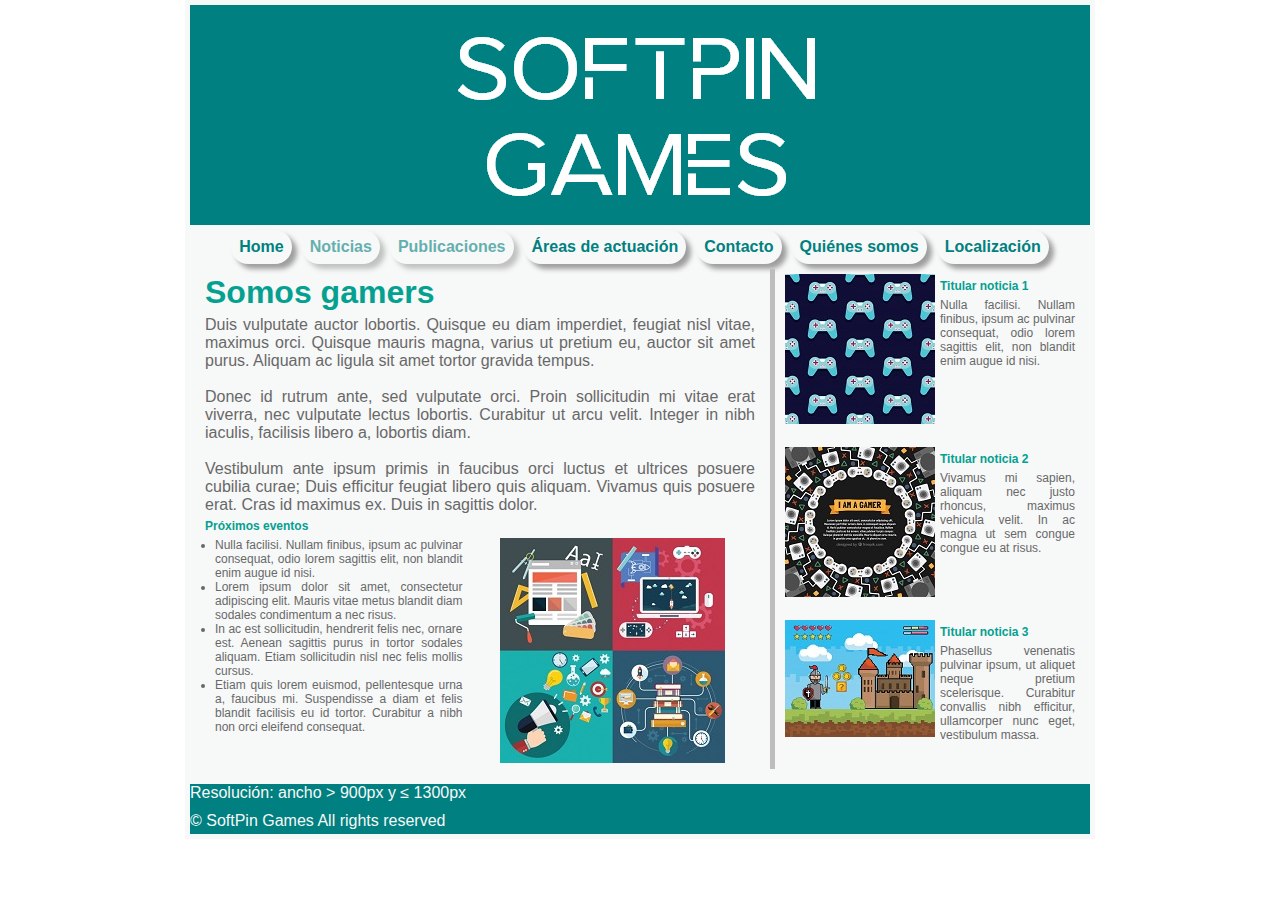
<file: index.html>
<!DOCTYPE html>
<html lang="es">

<script type="text/javascript" src="scripts/includeHTML.js">
</script>

<head>
	<meta charset="UTF-8">
	<meta name="viewport" content="width=device-width, initial-scale=1.0">
	<meta name="description" content="Web de SoftPin Games" />
	<title>SoftPin Games</title>
	<link rel="stylesheet" type="text/css" href="css/estilos.css">
</head>

<body>
	<div id="contenedor" class="contenedor">
		<header title="Cabecera" class="main-header">
			<!-- Cabecera de la página -->
		</header>

		<!-- Menú de la página -->
		<div w3-include-html="menuDesplegable.html"></div>

		<section>
			<!-- Contenido principal -->
			<header title="Cabecera de Home">
				<h1 class="titulo">Somos gamers</h1>
			</header>

			<article title="Somos gamers">
				<div class="lipsum">
					<p>
						Duis vulputate auctor lobortis. Quisque eu diam imperdiet, feugiat nisl vitae, maximus orci.
						Quisque mauris magna, varius ut pretium eu, auctor sit amet purus. Aliquam ac ligula sit amet
						tortor gravida tempus.
					</p>
					<br>
					<p>
						Donec id rutrum ante, sed vulputate orci. Proin sollicitudin mi vitae
						erat viverra, nec vulputate lectus lobortis. Curabitur ut arcu velit. Integer in nibh iaculis,
						facilisis libero a, lobortis diam.
					</p>
					<br>
					<p>
						Vestibulum ante ipsum primis in faucibus orci luctus et
						ultrices posuere cubilia curae; Duis efficitur feugiat libero quis aliquam. Vivamus quis posuere
						erat. Cras id maximus ex. Duis in sagittis dolor.
					</p>
				</div>
			</article>

			<footer title="Pie de 'section'">
				<h1 class="titulo txtminus">Próximos eventos</h1>
				<div class="izquierda lipsum txtminus">
					<li>
						Nulla facilisi. Nullam finibus, ipsum ac pulvinar consequat, odio lorem
						sagittis elit, non blandit enim augue id nisi.
					</li>
					<li>
						Lorem ipsum dolor sit amet, consectetur adipiscing elit.
						Mauris vitae metus blandit diam sodales condimentum a nec risus.
					</li>
					<li>
						In ac est sollicitudin, hendrerit felis nec, ornare est.
						Aenean sagittis purus in tortor sodales aliquam.
						Etiam sollicitudin nisl nec felis mollis cursus.
					</li>
					<li>
						Etiam quis lorem euismod, pellentesque urna a, faucibus mi.
						Suspendisse a diam et felis blandit facilisis eu id tortor.
						Curabitur a nibh non orci eleifend consequat.
					</li>
				</div>

				<div class="imgderecha">
					<img src="imagenes/business_225x225.jpg" alt="Joystick">
				</div>
			</footer>

		</section>

		<aside title="Lateral">
			<div class="unidos">
				<div class="izquierda">
					<img src="imagenes/gamepad_150x150.jpg" alt="Gamepad">
				</div>

				<div class="derecha">
					<h2 class="titulo txtminus">Titular noticia 1</h2>
					<p class="lipsum txtminus">Nulla facilisi. Nullam finibus, ipsum ac pulvinar consequat, odio lorem
						sagittis elit, non blandit enim augue id nisi.</p>
				</div>
			</div>

			<div class="unidos">
				<div class="izquierda">
					<img src="imagenes/gamer_150x150.jpg" alt="I am a gamer">
				</div>

				<div class="derecha">
					<h2 class="titulo txtminus">Titular noticia 2</h2>
					<p class="lipsum txtminus">Vivamus mi sapien, aliquam nec justo rhoncus, maximus vehicula velit. In
						ac magna ut sem congue congue eu at risus.</p>
				</div>
			</div>

			<div class="unidos">
				<div class="izquierda">
					<img src="imagenes/sir_castle_150x150.jpg" alt="Sir Castle">
				</div>

				<div class="derecha">
					<h2 class="titulo txtminus">Titular noticia 3</h2>
					<p class="lipsum txtminus">Phasellus venenatis pulvinar ipsum, ut aliquet neque pretium scelerisque.
						Curabitur convallis nibh efficitur, ullamcorper nunc eget, vestibulum massa.</p>
				</div>
			</div>
		</aside>

		<!-- Pie de la página -->
		<div w3-include-html="piePagina.html"></div>
	</div>

	<!-- Script para incluir los elementos comunes a todas las páginas -->
	<script>
		includeHTML();
	</script>
</body>

</html>
</file>
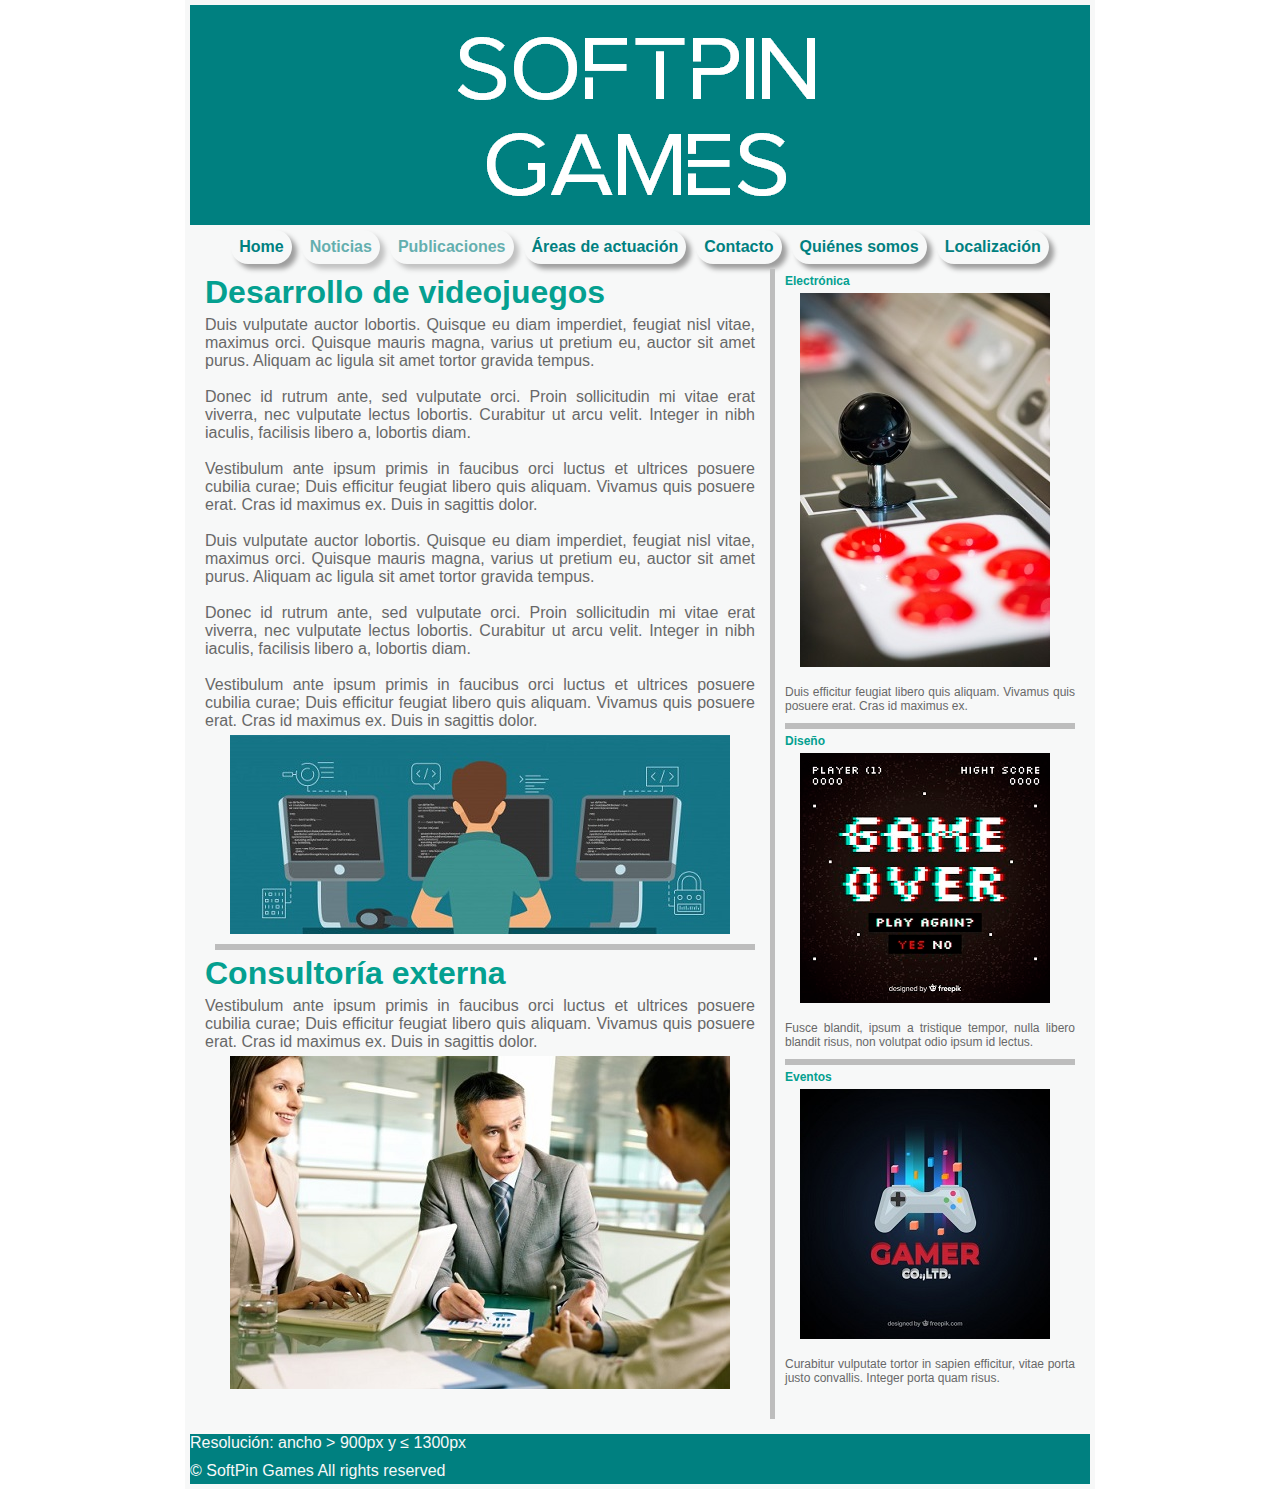
<file: areas.html>
<!DOCTYPE html>
<html lang="es">

<script type="text/javascript" src="scripts/includeHTML.js">
</script>

<head>
	<meta charset="UTF-8">
	<meta name="viewport" content="width=device-width, initial-scale=1.0">
	<meta name="description" content="Areas de actuación y competencia de SoftPin Games" />
	<title>Areas de actuación</title>
	<link rel="stylesheet" type="text/css" href="css/estilos.css">
</head>

<body>
	<div id="contenedor" class="contenedor">
		<header title="Cabecera" class="main-header">
			<!-- Cabecera de la página -->
		</header>

		<!-- Menú de la página -->
		<div w3-include-html="menuDesplegable.html"></div>

		<section>
			<!-- Contenido principal -->
			<a name="desarrollo"></a>
			<header name="desarrollo" title="Desarrollo de videojuegos">
				<h1 class="titulo">Desarrollo de videojuegos</h1>
			</header>

			<article title="Desarrollo">
				<div class="lipsum">
					<p>
						Duis vulputate auctor lobortis. Quisque eu diam imperdiet, feugiat nisl vitae, maximus orci.
						Quisque mauris magna, varius ut pretium eu, auctor sit amet purus. Aliquam ac ligula sit amet
						tortor gravida tempus.
					</p>
					<br>
					<p>
						Donec id rutrum ante, sed vulputate orci. Proin sollicitudin mi vitae
						erat viverra, nec vulputate lectus lobortis. Curabitur ut arcu velit. Integer in nibh iaculis,
						facilisis libero a, lobortis diam.
					</p>
					<br>
					<p>
						Vestibulum ante ipsum primis in faucibus orci luctus et
						ultrices posuere cubilia curae; Duis efficitur feugiat libero quis aliquam. Vivamus quis posuere
						erat. Cras id maximus ex. Duis in sagittis dolor.
					</p>
					<br>
					<p>
						Duis vulputate auctor lobortis. Quisque eu diam imperdiet, feugiat nisl vitae, maximus orci.
						Quisque mauris magna, varius ut pretium eu, auctor sit amet purus. Aliquam ac ligula sit amet
						tortor gravida tempus.
					</p>
					<br>
					<p>
						Donec id rutrum ante, sed vulputate orci. Proin sollicitudin mi vitae
						erat viverra, nec vulputate lectus lobortis. Curabitur ut arcu velit. Integer in nibh iaculis,
						facilisis libero a, lobortis diam.
					</p>
					<br>
					<p>
						Vestibulum ante ipsum primis in faucibus orci luctus et
						ultrices posuere cubilia curae; Duis efficitur feugiat libero quis aliquam. Vivamus quis posuere
						erat. Cras id maximus ex. Duis in sagittis dolor.
					</p>
				</div>
			</article>

			<footer title="Pie de 'section'">
				<img class="centrado" src="imagenes/developer_500x199.jpg" alt="Desarrollo">
				<hr>
			</footer>

			<a name="consultoria"></a>
			<header name="consultoria" title="Consultoría externa">
				<h1 class="titulo">Consultoría externa</h1>
			</header>

			<article title="Consultoría">
				<div class="lipsum">
					<p>
						Vestibulum ante ipsum primis in faucibus orci luctus et
						ultrices posuere cubilia curae; Duis efficitur feugiat libero quis aliquam. Vivamus quis posuere
						erat. Cras id maximus ex. Duis in sagittis dolor.
					</p>
				</div>
			</article>

			<footer title="Pie de consultoría">
				<img class="centrado" src="imagenes/staff_500x333.jpg" alt="Joystick">
			</footer>
		</section>

		<aside class="asidelong" title="Lateral">
			<!-- información menos relevante de la página -->
			<div>
				<h1 class="titulo margen txtminus">Electrónica</h1>
				<img class="centrado" src="imagenes/joystick_250x374.jpg" alt="Joystick">
				<br>
				<p class="lipsum txtminus margen">
					Duis efficitur feugiat libero quis aliquam. Vivamus quis posuere
					erat. Cras id maximus ex.
				</p>
				<hr>
			</div>
			<div>
				<h1 class="titulo margen txtminus">Diseño</h1>
				<img class="centrado" src="imagenes/glitch_250x250.jpg" alt="Glitch screen">
				<br>
				<p class="lipsum txtminus margen">
					Fusce blandit, ipsum a tristique tempor, nulla libero blandit risus, non volutpat odio ipsum id
					lectus.
				</p>
				<hr>
			</div>
			<div>
				<h1 class="titulo margen txtminus">Eventos</h1>
				<img class="centrado" src="imagenes/gamer_logo_250x250.jpg" alt="Gamer logo">
				<br>
				<p class="lipsum txtminus margen">
					Curabitur vulputate tortor in sapien efficitur, vitae porta justo convallis. Integer porta quam
					risus.
				</p>
			</div>
		</aside>

		<!-- Pie de la página -->
		<div w3-include-html="piePagina.html"></div>
	</div>

	<!-- Script para incluir los elementos comunes a todas las páginas -->
	<script>
		includeHTML();
	</script>
</body>

</html>
</file>
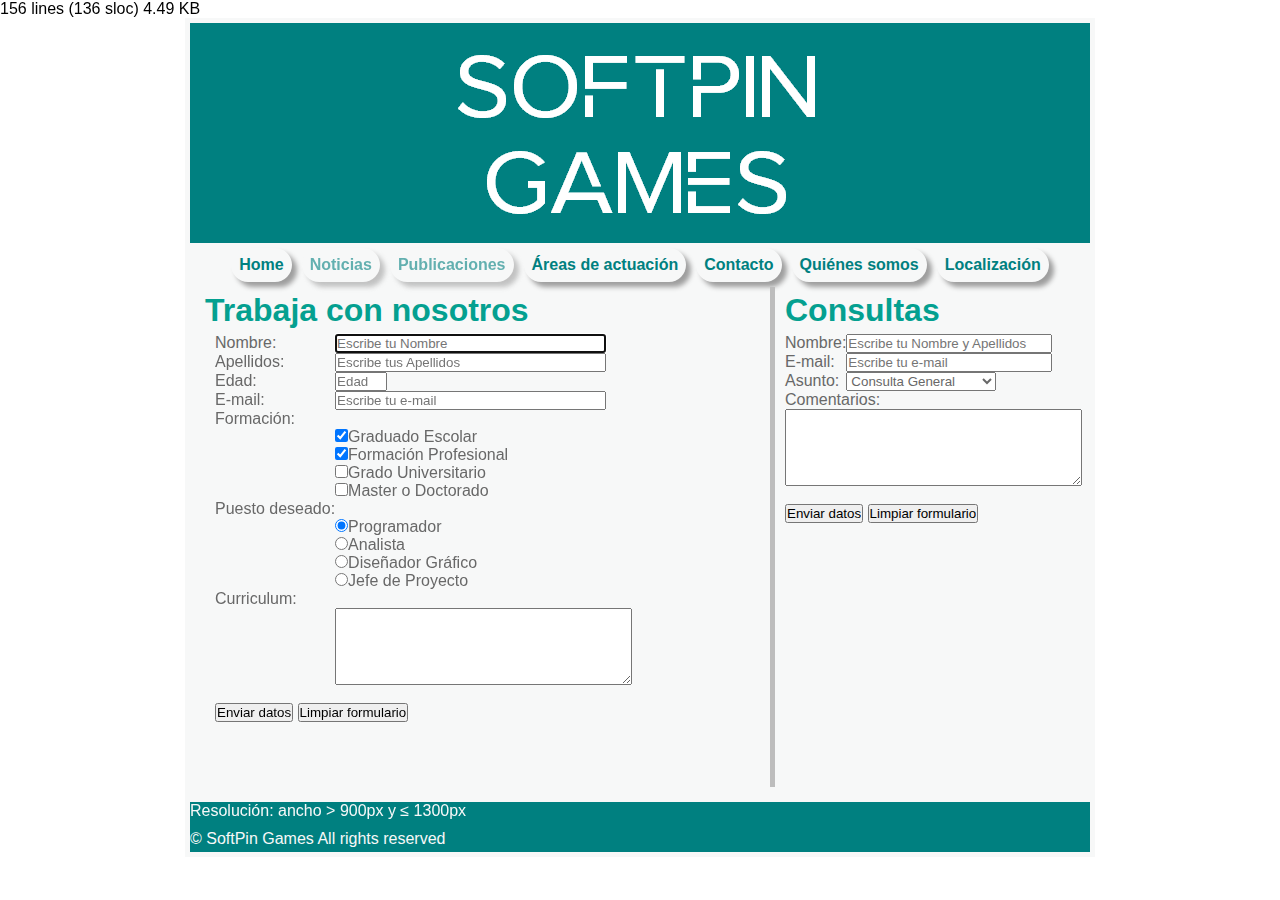
<file: contacto.html>
156 lines (136 sloc) 4.49 KB
<!DOCTYPE html>
<html lang="es">

<script type="text/javascript" src="scripts/includeHTML.js">
</script>

<head>
	<meta charset="UTF-8">
	<meta name="viewport" content="width=device-width, initial-scale=1.0">
	<meta name="description" content="Contacto con SoftPin Games" />
	<title>Contacto</title>
	<link rel="stylesheet" type="text/css" href="css/estilos.css">
</head>

<body>
	<div id="contenedor" class="contenedor">
		<header title="Cabecera" class="main-header">
			<!-- Cabecera de la página -->
		</header>

		<!-- Menú de la página -->
		<div w3-include-html="menuDesplegable.html"></div>

		<section>
			<!-- Contenido principal -->

			<a name="trabajo"></a>
			<header title="Trabajo">
				<h1 class="titulo">Trabaja con nosotros</h1>
			</header>

			<article title="Formulario de trabajo">
				<form>
					<div class="formulario">
						<p>
							<label for="nombre">Nombre: </label>
							<input type="text" name="nombre" placeholder="Escribe tu Nombre" size="35" required
								autofocus />
						</p>
						<p>
							<label for="apellidos">Apellidos: </label>
							<input type="text" name="apellidos" placeholder="Escribe tus Apellidos" size="35"
								required />
						</p>
						<p>
							<label for="edadNumber">Edad: </label>
							<input type="number" min="16" max="65" step="1" name="edadNumber" placeholder="Edad"
								required />
						</p>
						<p>
							<label for="email">E-mail: </label>
							<input type="email" name="email" placeholder="Escribe tu e-mail" size="35" required />
						</p>
						<p>
							<label for="formacion">Formación:</label>
							<br>
							<input type="checkbox" name="formacion" value="GE" checked required />Graduado
							Escolar
							<br>
							<input type="checkbox" name="formacion" value="FP" checked />Formación
							Profesional
							<br>
							<input type="checkbox" name="formacion" value="GU" />Grado
							Universitario
							<br>
							<input type="checkbox" name="formacion" value="MD" />Master o Doctorado
						</p>
						<p>
							<label for="puesto">Puesto deseado: </label>
							<br />
							<input type="radio" name="puesto" value="P" checked />Programador<br />
							<input type="radio" name="puesto" value="A" />Analista<br />
							<input type="radio" name="puesto" value="D" />Diseñador Gráfico<br />
							<input type="radio" name="puesto" value="J" />Jefe de Proyecto<br />
						</p>
						<p>
							<label for="curriculum">Curriculum: </label>
							<br />
							<textarea rows="5" cols="35" name="comentarios"></textarea>
						</p>
					</div>

					<p>
						<br>
						<!-- Incluimos un boton de "submit" y otro de "reset". 
						 El primero sirve para enviar los datos del formulario y el segundo para limpiarlo-->
						<input type="submit" value="Enviar datos" />
						<input type="reset" value="Limpiar formulario" />
					</p>
				</form>
			</article>

			<footer title="Enviar">

			</footer>

		</section>

		<aside title="Lateral">

			<a name="consultas"></a>
			<header title="Consultas">
				<h1 class="titulo margen">Consultas</h1>
			</header>

			<!-- Creamos un formulario con los siguiente campos: nombre, e-mail, asunto y caja de comentarios -->
			<form>
				<div class="formulario">
					<p>
						<label for="nombre">Nombre: </label>
						<input type="text" name="nombre" placeholder="Escribe tu Nombre y Apellidos" size="35" required
							autofocus />
					</p>
					<p>
						<label for="email">E-mail: </label>
						<input type="email" name="email" placeholder="Escribe tu e-mail" size="35" required />
					</p>
					<p>
						<label for="asunto">Asunto: </label>
						<select name="asunto">
							<option value="consulta" selected>Consulta General</option>
							<option value="soporte">Soporte Técnico</option>
							<option value="novedades">Nuevos lanzamientos</option>
							<option value="otros">Otros</option>
						</select>
					</p>
				</div>

				<p>
					<label for="comentarios">Comentarios: </label>
					<br />
					<textarea rows="5" cols="35" name="comentarios"></textarea>
				</p>

				<p>
					<br>
					<!-- Incluimos un boton de "submit" y otro de "reset". 
						 El primero sirve para enviar los datos del formulario y el segundo para limpiarlo-->
					<input type="submit" value="Enviar datos" />
					<input type="reset" value="Limpiar formulario" />
				</p>
			</form>

		</aside>

		<!-- Pie de la página -->
		<div w3-include-html="piePagina.html"></div>
	</div>

	<!-- Script para incluir los elementos comunes a todas las páginas -->
	<script>
		includeHTML();
	</script>
</body>

</html>
</file>
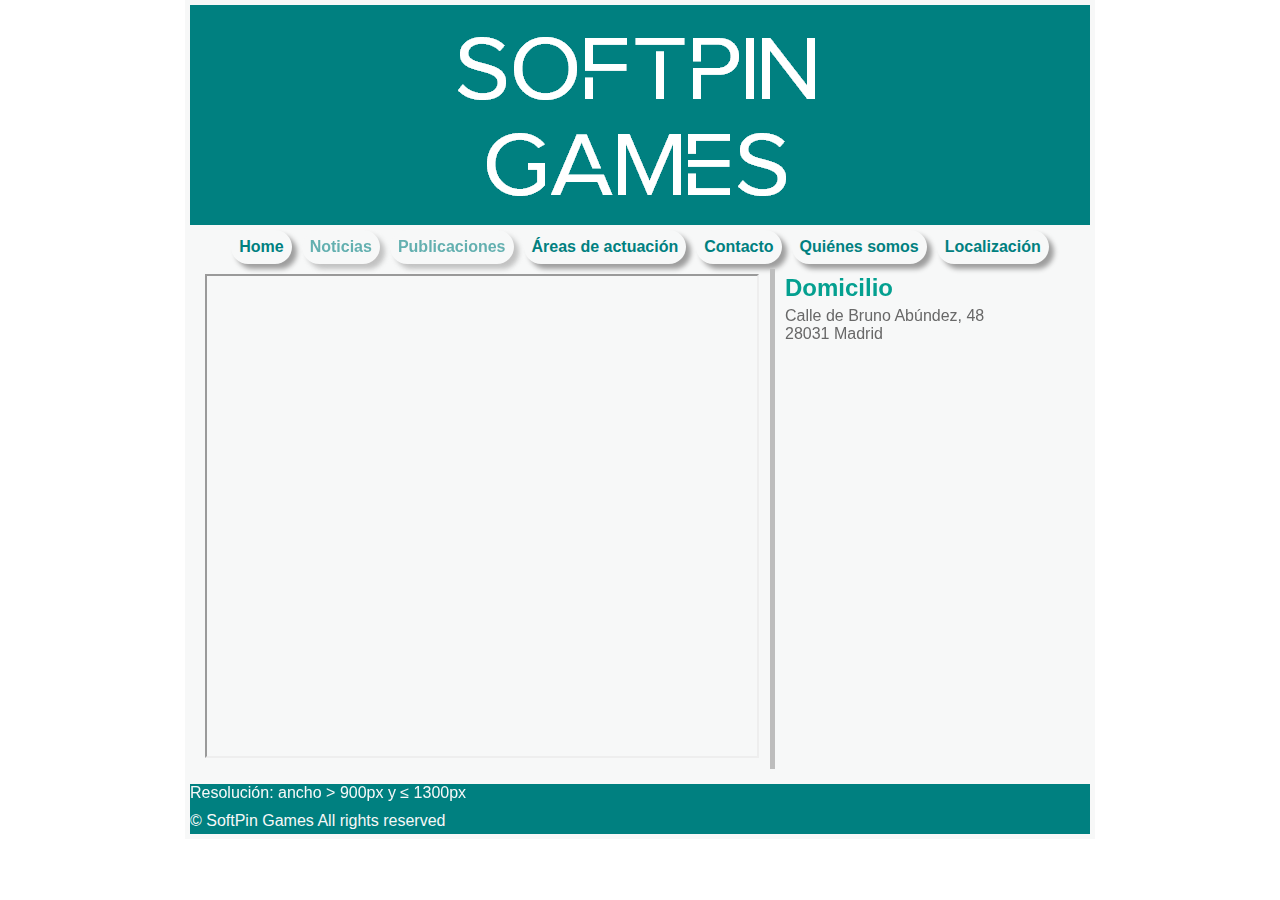
<file: localizacion.html>
<!DOCTYPE html>
<html lang="es">

<script type="text/javascript" src="scripts/includeHTML.js">
</script>

<head>
    <meta charset="UTF-8">
    <meta http-equiv="X-UA-Compatible" content="IE=edge">
    <meta name="viewport" content="width=device-width, initial-scale=1.0">
    <title>Localización</title>
    <link rel="stylesheet" type="text/css" href="css/estilos.css">
</head>

<body>
    <div class="contenedor">
        <header title="Cabecera" class="main-header">
            <!-- Cabecera de la página-->
        </header>

        <!-- Menú de la página -->
        <div w3-include-html="menuDesplegable.html"></div>

        <section>
            <!-- Enlace a Google Maps -->
            <iframe class="mapa"
                src="https://www.google.com/maps/d/u/0/embed?mid=1cn-2RiNUUJweyVJnEGOkjmQsFBg5Daop"></iframe>
        </section>

        <aside title="Domicilio">
            <div class="margen">
                <h2 class="titulo">Domicilio</h2>
                <p class="lipsum">Calle de Bruno Abúndez, 48</p>
                <p class="lipsum">28031 Madrid</p>
            </div>
        </aside>

        <!-- Pie de la página -->
        <div w3-include-html="piePagina.html"></div>
    </div>

    <!-- Script para incluir los elementos comunes a todas las páginas -->
    <script>
        includeHTML();
    </script>
</body>

</html>
</file>
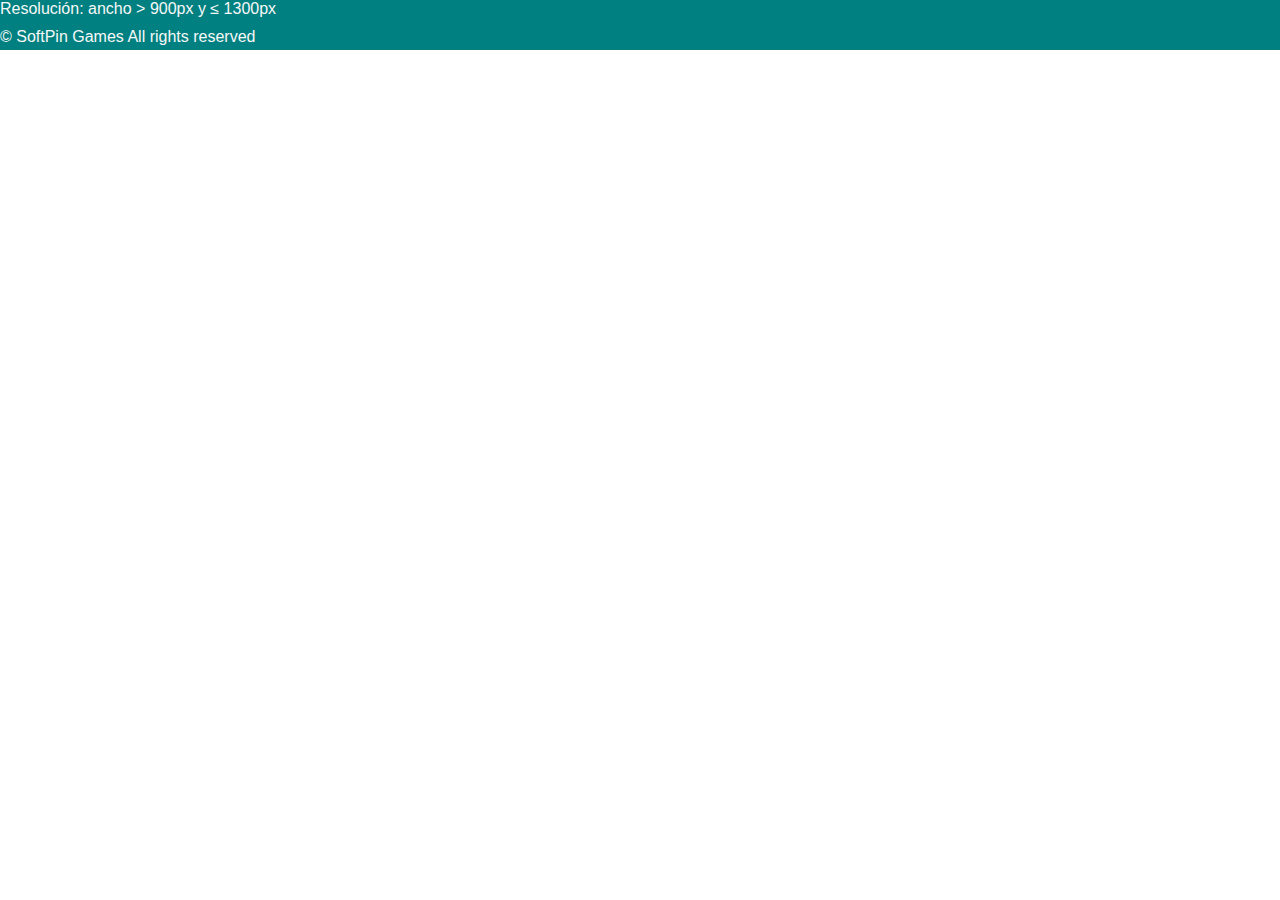
<file: piePagina.html>
<!DOCTYPE html>
<html lang="es">

<head>
    <meta charset="UTF-8">
	<meta name="viewport" content="width=device-width, initial-scale=1.0">
	<meta name="description" content="Pie de página compartido en web de SoftPin"/>
    <title>Pie de página</title>
    <link rel="stylesheet" type="text/css" href="css/estilos.css">
    <base target="_self">
</head>

<body>
    <!-- Pie de la página -->
    <footer title="Pie de página" class="main-footer">
        <!-- Se mostrará el mensaje de la clase que este activa (atributo "display" distinto de "none")-->
        <p class="res1300">Resolución: ancho &gt; 1300px</p>
        <p class="res900">Resolución: ancho &gt; 900px y &le; 1300px</p>
        <p class="res768x1024">Resolución: ancho &le; 768px y alto &le; 1024px</p>
        <p class="res1024x768">Resolución: ancho &le; 1024px y alto &le; 768px</p>
        <p class="res320x480">Resolución: ancho &le; 320px y alto &le; 480px</p>
        <p class="res480x320">Resolución: ancho &le; 480px y alto &le; 320px</p>
        <p class="abajo">&copy; SoftPin Games All rights reserved</p>
    </footer>
</body>

</html>
</file>
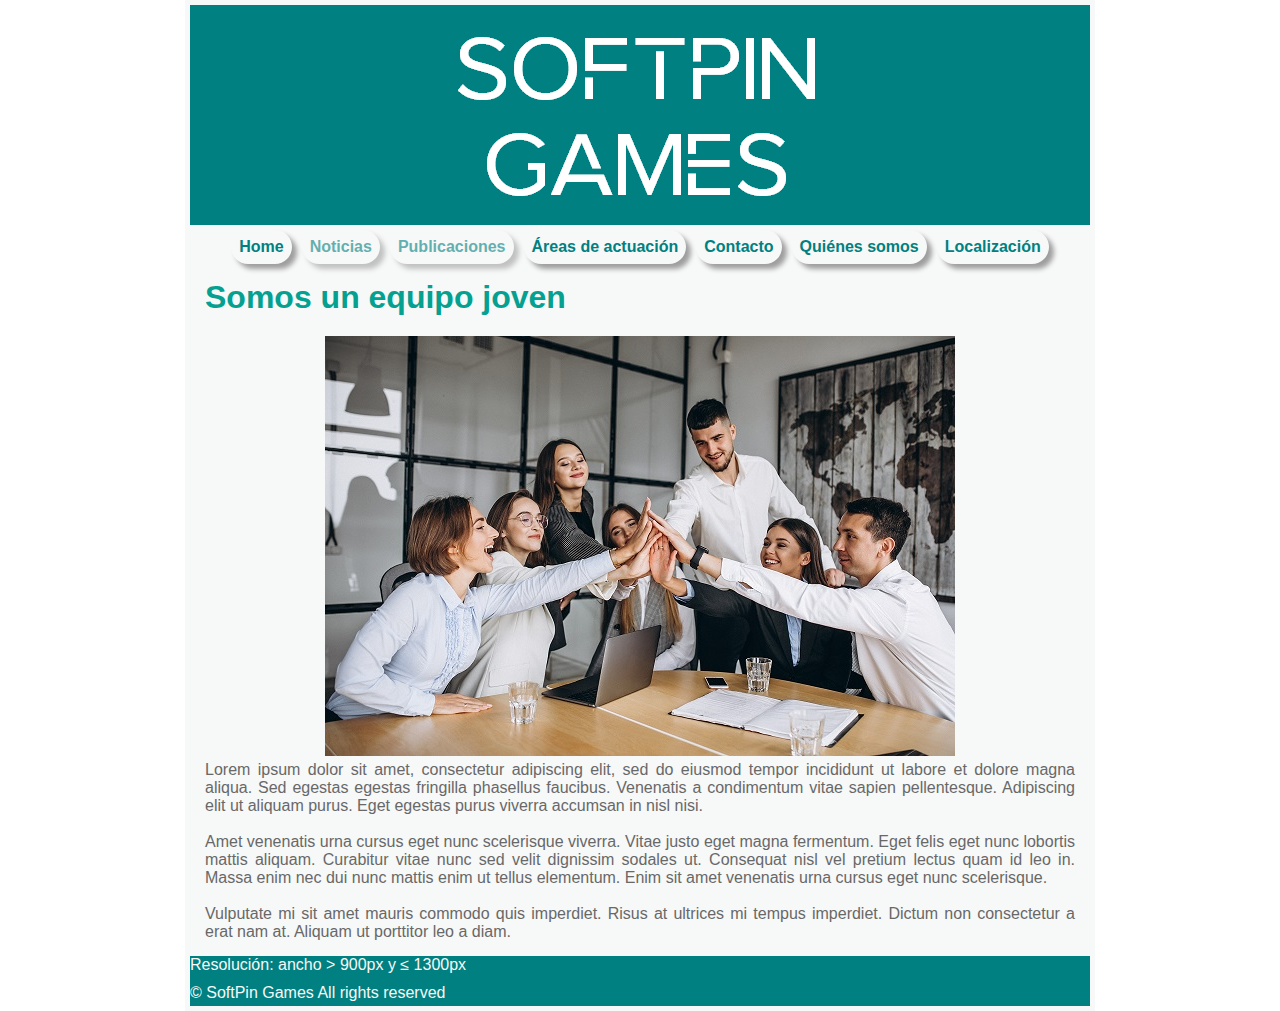
<file: quienes.html>
<!DOCTYPE html>
<html lang="es">

<script type="text/javascript" src="scripts/includeHTML.js">
</script>

<head>
    <meta charset="UTF-8">
    <meta name="viewport" content="width=device-width, initial-scale=1.0">
    <meta name="description" content="Quienes somos" />
    <title>Quienes somos</title>
    <link rel="stylesheet" type="text/css" href="css/estilos.css">
</head>

<body>
    <div id="contenedor" class="contenedor">
        <header title="Cabecera" class="main-header">
            <!-- Cabecera de la página-->
        </header>

        <!-- Menú de la página -->
        <div w3-include-html="menuDesplegable.html"></div>

        <div class="parrafo">
            <!-- Contenido principal -->
            <h1 class="titulo">Somos un equipo joven</h1>
        </div>

        <div>
            <img class="centrado" src="imagenes/equipo_oficina_630x420.jpg" alt="Somos un equipo joven">
        </div>

        <div class="parrafo lipsum">
            <p>
                Lorem ipsum dolor sit amet, consectetur adipiscing elit, sed do eiusmod tempor incididunt ut
                labore et dolore magna aliqua. Sed egestas egestas fringilla phasellus faucibus.
                Venenatis a condimentum vitae sapien pellentesque. Adipiscing elit ut aliquam purus.
                Eget egestas purus viverra accumsan in nisl nisi.
            </p>
            <br>
            <p>
                Amet venenatis urna cursus eget nunc scelerisque viverra. Vitae justo eget magna fermentum.
                Eget felis eget nunc lobortis mattis aliquam. Curabitur vitae nunc sed velit dignissim sodales
                ut.
                Consequat nisl vel pretium lectus quam id leo in. Massa enim nec dui nunc mattis enim ut tellus
                elementum.
                Enim sit amet venenatis urna cursus eget nunc scelerisque.
            </p>
            <br>
            <p>
                Vulputate mi sit amet mauris commodo quis imperdiet. Risus at ultrices mi tempus imperdiet.
                Dictum non consectetur a erat nam at. Aliquam ut porttitor leo a diam.
            </p>
        </div>

        <!-- Pie de la página -->
        <div w3-include-html="piePagina.html"></div>
    </div>

    <!-- Script para incluir los elementos comunes a todas las páginas -->
    <script>
        includeHTML();
    </script>
</body>

</html>
</file>
<file: css/estilos.css>
/* Este fichero CSS contiene los estilos para los selectores de 
   la web, a excepción de los menús que están en un fichero
   separado.
 */

/* 
    Importamos el esquema de colores de la página web 
 */
@import "colores.css";

/*
	 Selector para el contenedor de las páginas web
  */
.contenedor {
	margin-left: auto;
	margin-right: auto;
	width: 900px;
	/* Color de fondo */
	background-color: var(--light-bg-color);
	padding: 5px;
}

/*
	 Selector para la cabecera
  */
.main-header {
	height: 220px;
	background-color: var(--dark-bg-color);
	/* Color de texto */
	color: var(--text-primary-color);
	overflow: hidden;
	background-image: url("../imagenes/SoftPin\ 400x220.png");
	background-repeat: no-repeat;
	background-position: center;
}

section {
	width: 550px;
	float: left;
	min-height: 500px;
	margin-left: 15px;
	margin-bottom: 15px;
}

/*
	 Selector para las zonas laterales de la web
  */
aside,
.asidelong {
	margin-right: 15px;
	margin-left: 15px;
	width: 300px;
	float: right;
	min-height: 500px;
	margin-bottom: 15px;
	/* color para la barra lateral */
	border-left: thick solid var(--divider-color);
}

.asidelong {
	height: 1150px;
}

.main-footer {
	clear: both;
	/* width: 900px; */
	height: 50px;
	background-color: var(--dark-bg-color);
	color: var(--text-primary-color);
}

/*
	 Selector para los textos lorem ipsum
  */
.lipsum {
	color: var(--secondary-text-color);
	text-align: justify;
}

.txtminus {
	font-size: 12px;
}

.titulo {
	color: var(--default-bg-color);
	margin-top: 5px;
	margin-bottom: 5px;
}

/*
	 Selector para parrafos en pantalla completa
	 (sin "aside")
  */
.parrafo {
	height: fit-content;
	float: none;
	display: table;
	width: content-box;
	margin-left: 15px;
	margin-right: 15px;
	margin-bottom: 15px;
	margin-top: 5px;
}

.centrado {
	display: block;
	margin-left: auto;
	margin-right: auto;
	margin-top: 5px;
}

/*
	 Selector para insertar "Google Maps"
  */
.mapa {
	display: block;
	margin-left: auto;
	margin-right: auto;
	margin-top: 5px;
	width: 550px;
	height: 480px;
}

/*
	 Selector para agrupar imagen y texto
  */
.unidos {
	display: inline-block;
	margin-top: 5px;
	margin-bottom: 10px;
}

/* 
	 Selector para colocar imagen y texto juntos
  */
.derecha,
.izquierda {
	width: 45%;
	position: relative;
	margin-top: 0px;
	margin-left: 10px;
}

.derecha {
	float: right;
}

.izquierda {
	float: left;
}

/*
	 Selector para mostrar mensaje de copyright en pie de página
  */
.abajo {
	position: relative;
	bottom: -10px;
}

/*
	 Selector para dar un margen a los textos
  */
.margen {
	margin-left: 10px;
}

.imgderecha {
	float: right;
	width: 50%;
	margin-right: -20px;
}

/*
	 Selector para dar formato a barras horizontales
  */
hr {
	margin-top: 10px;
	margin-left: 10px;
	border: 3px solid var(--divider-color);
}

/*
	 Selectores para formularios, etiquetas y campos 
	 de entrada
  */
form {
	margin-left: 10px;
	color: var(--secondary-text-color);
}

form input[type=text],
form input[type=email] {
	width: 100%;
}

form select,
form textarea {
	color: var(--secondary-text-color);
}

.formulario {
	display: table;
}

.formulario>p {
	display: table-row;
}

.formulario>p>label {
	display: table-cell;
}

.formulario>p>input {
	display: table-cell;
}

.formulario>p>textarea {
	display: table-cell;
}

/* 
	 A continuación hacemos las adaptaciones necesarias para hacer 
	 un diseño de página web adaptable a dispositivos de distinta 
	 resolución.
	 
	 Siguiendo el "Requerimiento 3" de la Actividad 1, se intenta
	 adaptar el diseño para los siguientes casos:
	 
	 - Adaptación para ancho variable de monitores de más de 1300px de ancho.
	 - Adaptación de ancho fijo de resoluciones de 900 a 1300px de ancho.
	 - Adaptación optimizada para verse en un iPad en posición vertical. (768 x 1024)
	 - Adaptación optimizada para verse en un iPad en posición horizontal. (1024 x 768)
	 - Adaptación optimizada para verse en un iPhone posición vertical (320 x 480)
	 - Adaptación optimizada para verse en un iPhone posición horizontal (480 x 320)
  */

/*
	 Estos selectores harán posible mostrar en el pie de página la
	 resolución que se está usando en ese momento.
   */
.res1300,
.res900,
.res768x1024,
.res1024x768,
.res320x480,
.res480x320 {
	display: none;
}

/* 
	 - Adaptación para ancho variable de monitores de más de 1300px de ancho.
  */
@media screen and (min-width: 1300px) {
	.contenedor {
		width: 1100px;
	}

	section {
		width: 700px;
	}

	.parrafo {
		width: 1040px;
	}

	aside,
	.asidelong {
		width: 350px;
	}

	.imgderecha {
		margin-right: -60px;
	}

	.mapa {
		width: 650px;
	}

	.res1300 {
		display: inline;
	}
}

/* 
	 - Adaptación de ancho fijo de resoluciones de 900 a 1300px de ancho.
  */
@media screen and (min-width: 900px) and (max-width: 1300px) {

	form input[type=text],
	form input[type=email] {
		width: 90%;
	}

	.res900 {
		display: inline;
	}
}

/* 
	 - Adaptación optimizada para verse en un iPad en posición vertical. (768 x 1024)
  */
@media screen and (max-width: 768px) and (max-height: 1024px) and (orientation: portrait) {
	.contenedor {
		width: auto;
	}

	section {
		width: auto;
	}

	.parrafo {
		width: fit-content;
	}

	aside,
	.asidelong {
		width: auto;
		float: none;
		display: table;
		border-left: none;
	}

	.imgderecha {
		margin-right: -30px;
	}

	.mapa {
		width: auto;
		height: available;
		display: table;
	}

	form input[type=text],
	form input[type=email] {
		width: 80%;
	}

	.res768x1024 {
		display: inline;
	}
}

/* 
	 - Adaptación optimizada para verse en un iPad en posición horizontal. (1024 x 768)
  */
@media screen and (max-width: 1024px) and (max-height: 768px) and (orientation: landscape) {
	.contenedor {
		width: auto;
	}

	section {
		width: auto;
	}

	.parrafo {
		width: fit-content;
	}

	aside,
	.asidelong {
		width: auto;
		float: none;
		display: table;
		border-left: none;
	}

	.imgderecha {
		margin-right: -30px;
	}

	.mapa {
		width: auto;
		height: available;
		display: table;
	}

	form input[type=text],
	form input[type=email] {
		width: 100%;
	}

	.res900 {
		display: none;
	}

	.res1024x768 {
		display: inline;
	}
}

/* 
	 - Adaptación optimizada para verse en un iPhone posición vertical (320 x 480)
  */
@media screen and (max-width: 320px) and (max-height: 480px) and (orientation: portrait) {
	.contenedor {
		width: auto;
	}

	section {
		width: auto;
	}

	.parrafo {
		width: fit-content;
	}

	aside,
	.asidelong {
		display: none;
	}

	.mapa {
		width: auto;
		height: auto;
	}

	.imgderecha {
		width: 10%;
	}

	.res320x480 {
		display: inline;
	}
}

/* 
	 - Adaptación optimizada para verse en un iPhone posición horizontal (480 x 320)
  */
@media screen and (max-width: 480px) and (max-height: 320px) and (orientation: landscape) {
	.contenedor {
		width: auto;
	}

	section {
		width: auto;
	}

	.parrafo {
		width: fit-content;
	}

	aside,
	.asidelong {
		display: none;
	}

	.derecha,
	.izquierda {
		margin: 5px;
		width: auto;
	}

	.imgderecha {
		display: none;
	}

	.mapa {
		width: auto;
		height: auto;
	}

	.res1024x768 {
		display: none;
	}

	.res480x320 {
		display: inline;
	}
}
</file>
